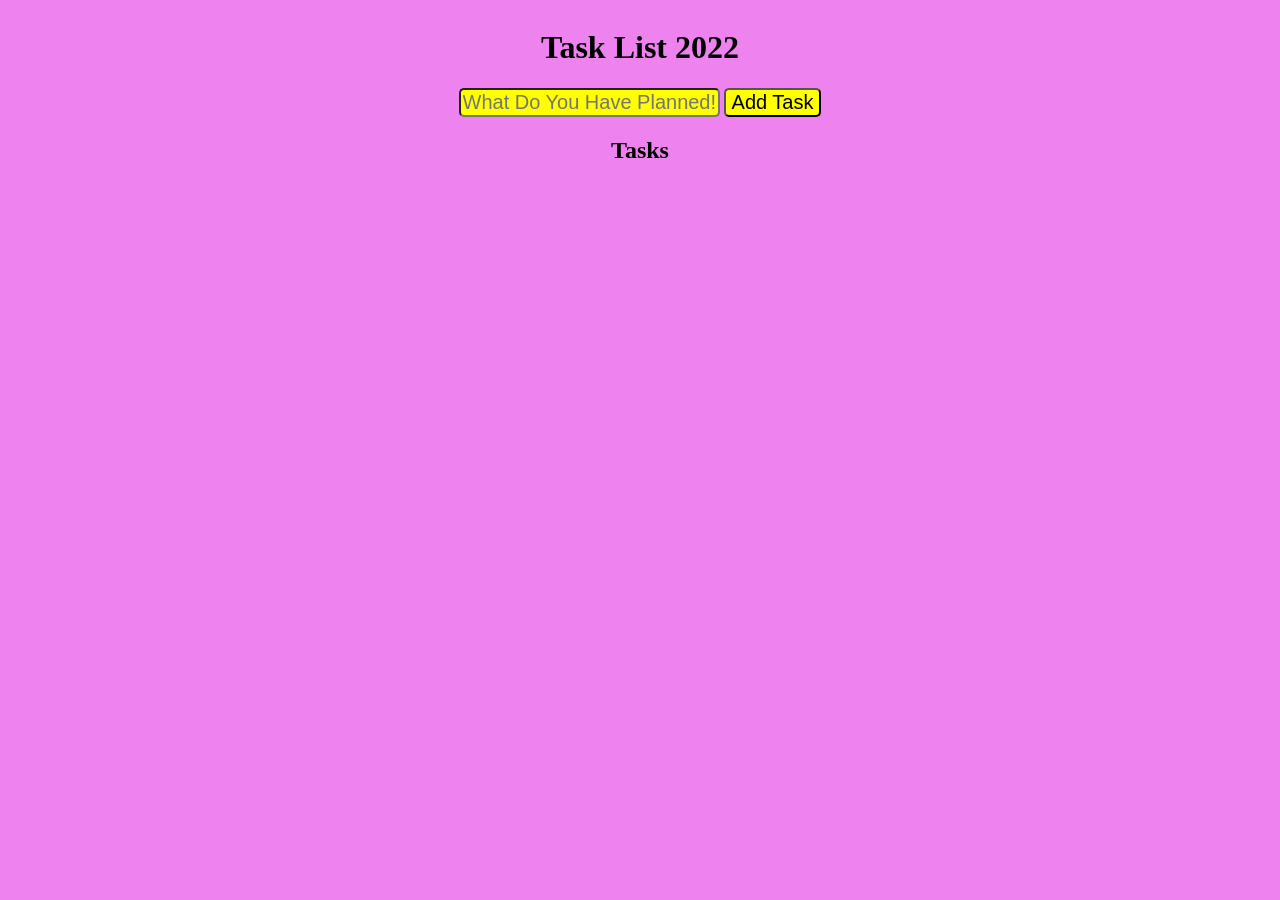
<file: 2/index.html>
<!DOCTYPE html>
<html lang="en">
<head>
    <link rel="preconnect" href="https://fonts.googleapis.com">
<link rel="preconnect" href="https://fonts.gstatic.com" crossorigin>
<link href="https://fonts.googleapis.com/css2?family=Titillium+Web:wght@600&display=swap" rel="stylesheet">
    <link rel="stylesheet" href="style.css">
    <meta charset="UTF-8">
    <meta http-equiv="X-UA-Compatible" content="IE=edge">
    <meta name="viewport" content="width=device-width, initial-scale=1.0">
    <title>TO DO LIST</title>
</head>
<body>
    <header class="header">
        <h1>Task List 2022</h1>
        <form id="new-task-form">
        <input type="text" id="new-task-input" placeholder="What Do You Have Planned!?">
        <input type="submit" id="form-submit" value="Add Task">
        </form>
    </header>
    <main>
        <section class="task-list">
            <h2>Tasks</h2>
            <div id="tasks"></div>
    </section>
    </main>
    <script src="script.js"></script>
</body>
</html>
</file>
<file: 2/style.css>
body {
    background-color: violet;
}

.header {
    display : flex;
    flex-direction: column;
    align-items: center;
}
.task-list{ 
        display : flex;
        flex-direction: column;
        align-items: center;

}

#new-task-input { 
    background-color:yellow;
    font-size: 20px;
    border-radius: 5px;
    
}
#form-submit {
    background-color: yellow;
    font-size: 20px;
    border-radius: 5px;
   


}
</file>
